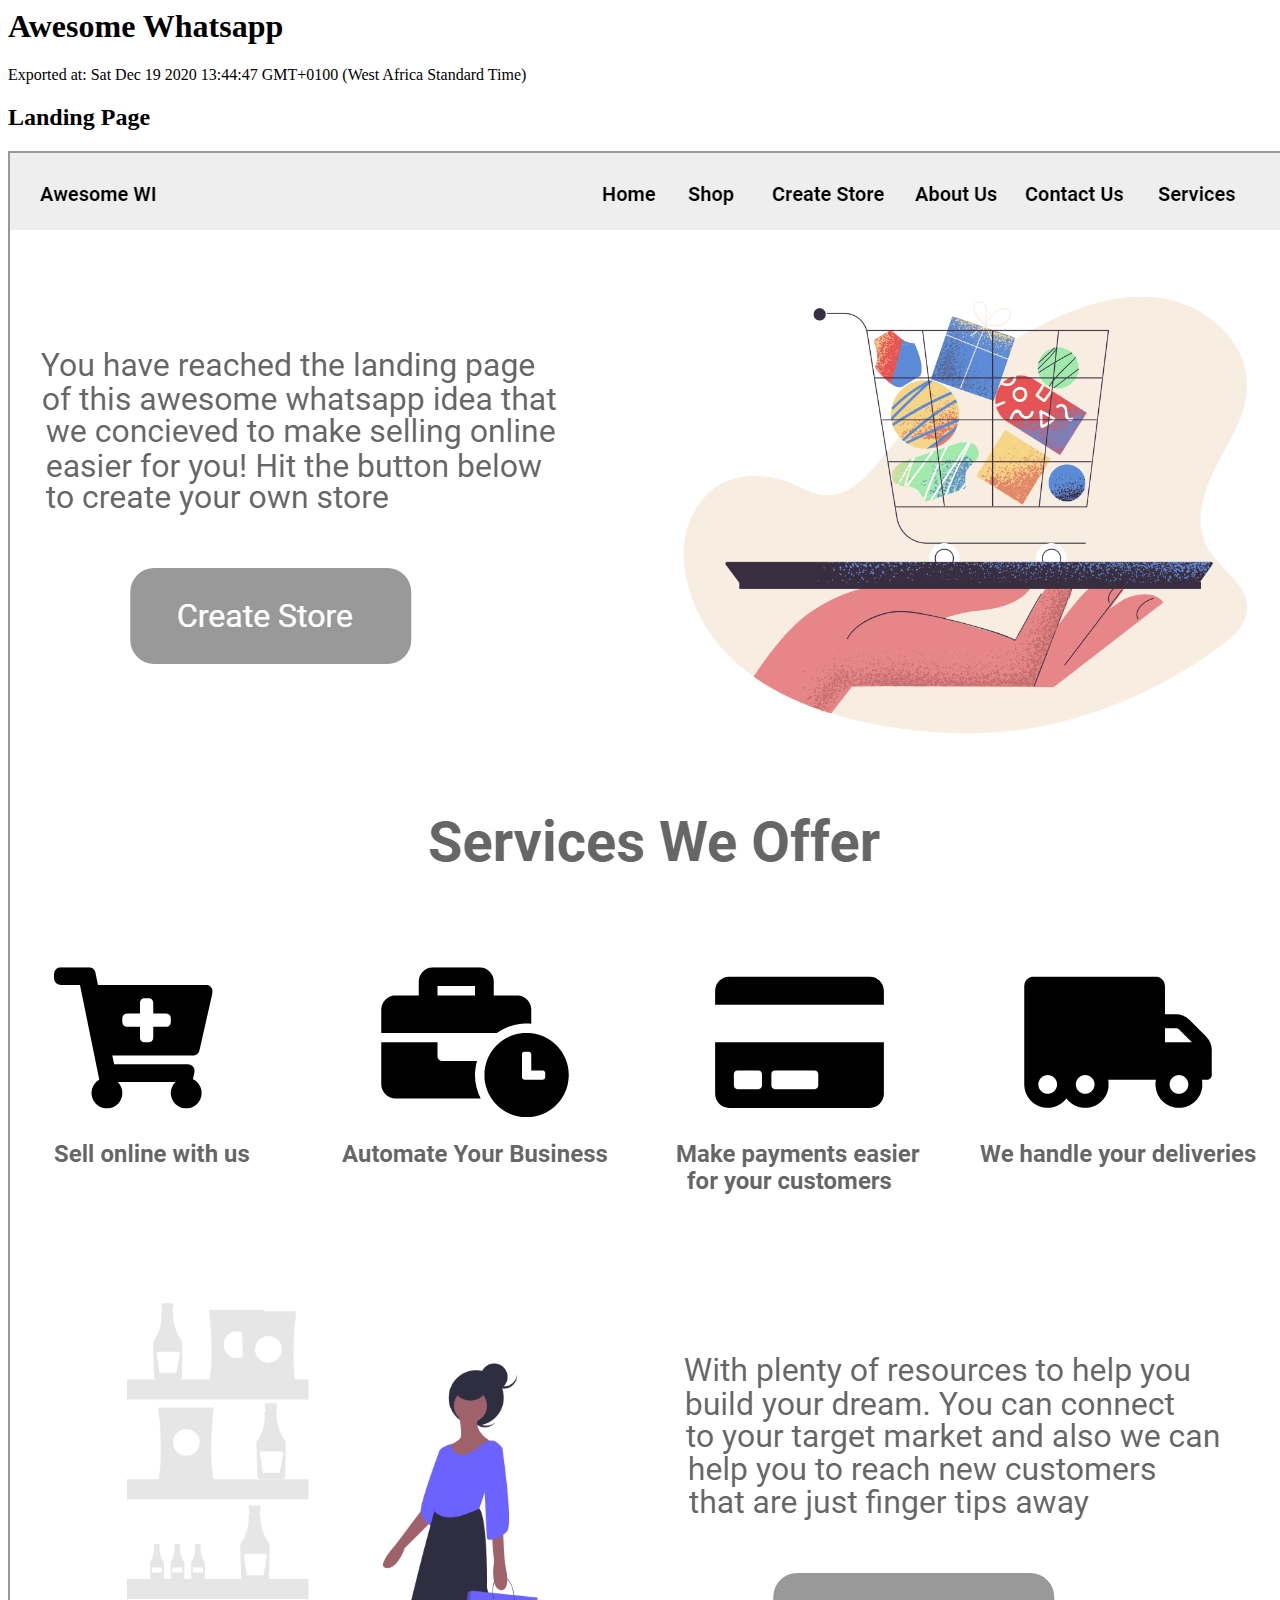
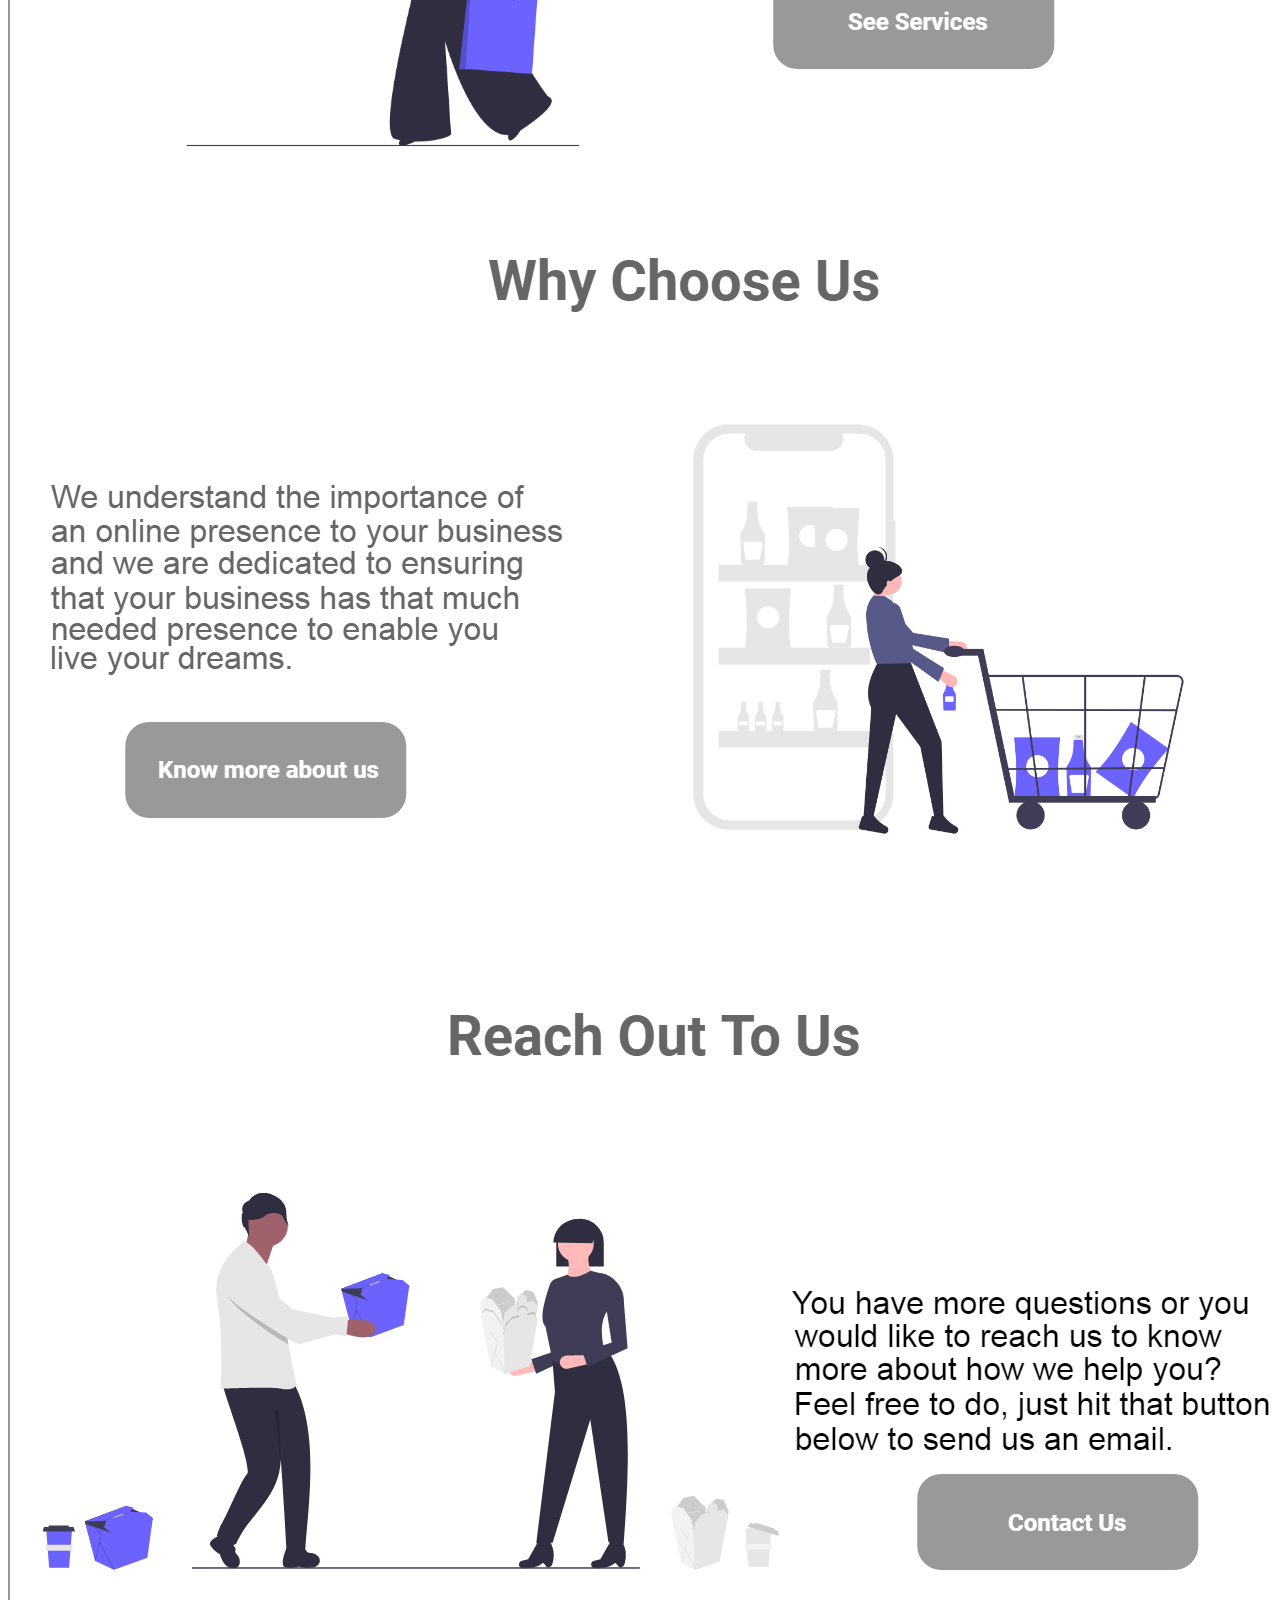
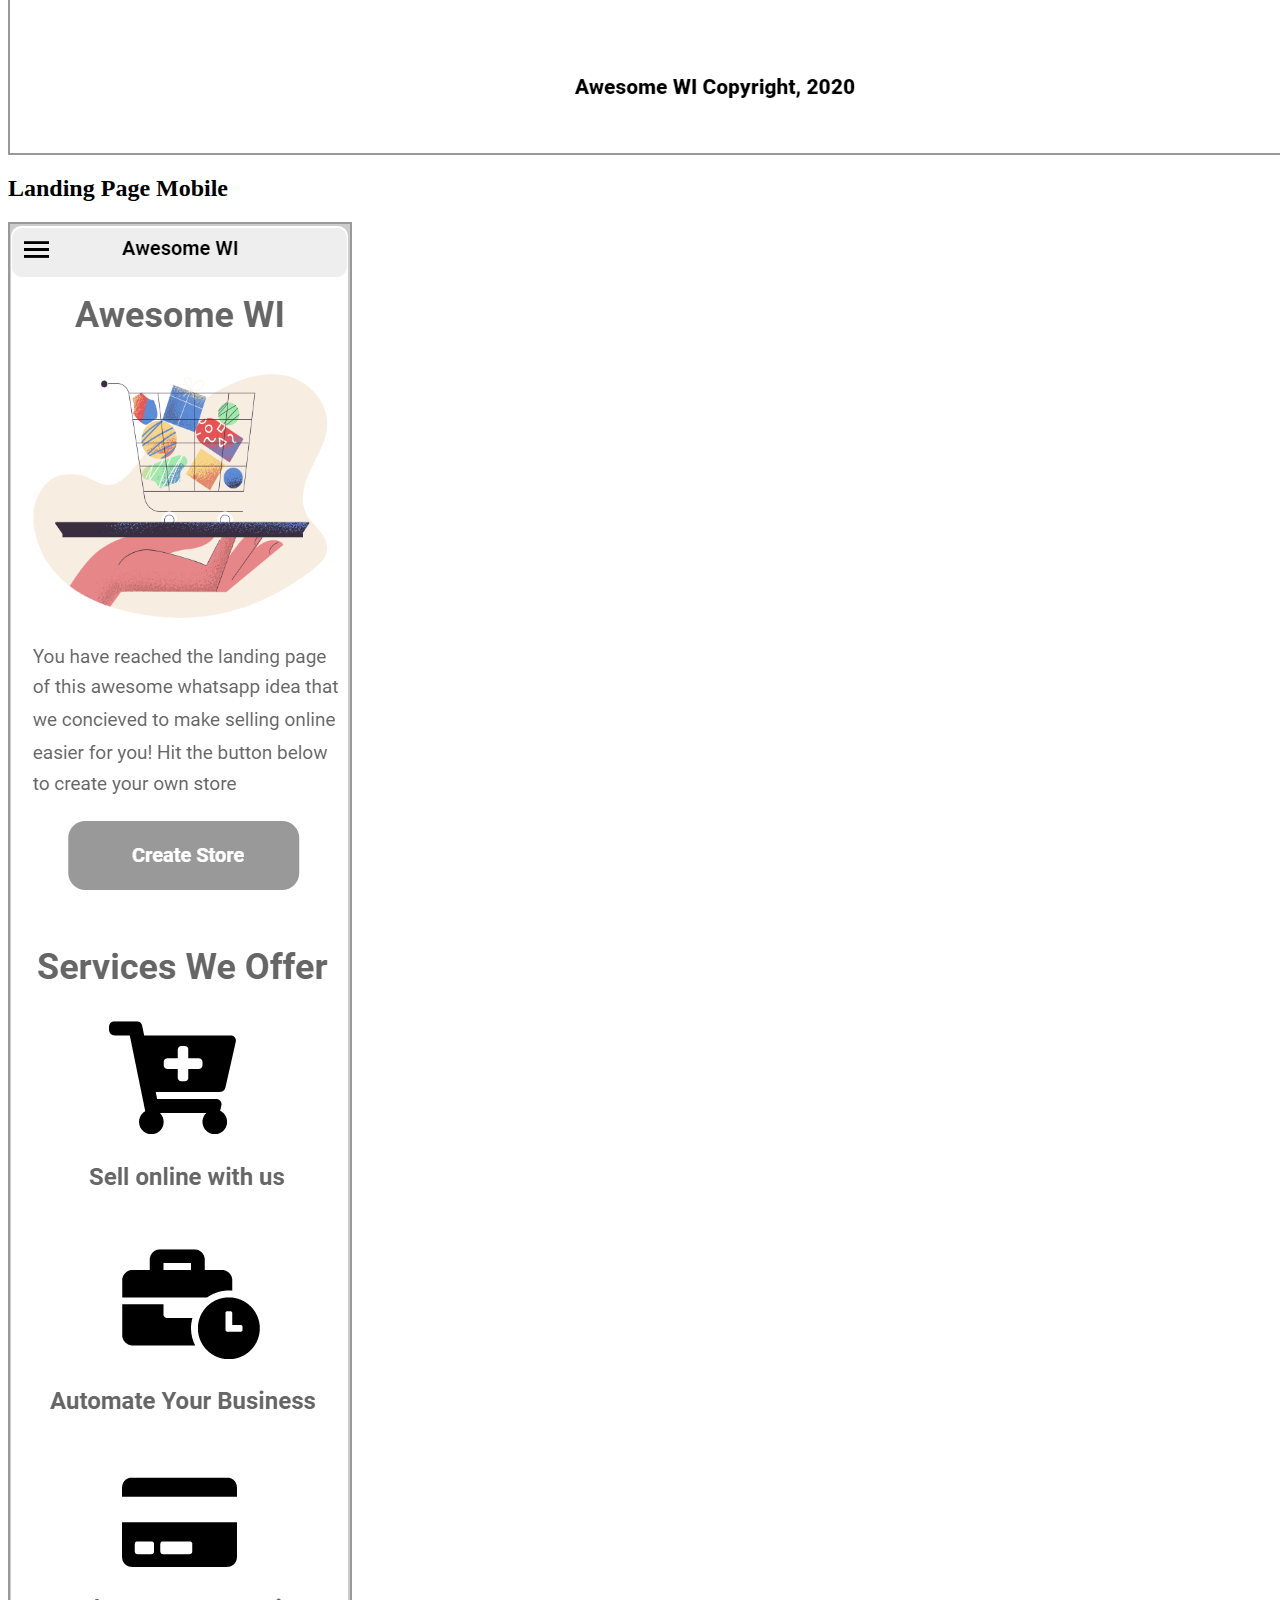
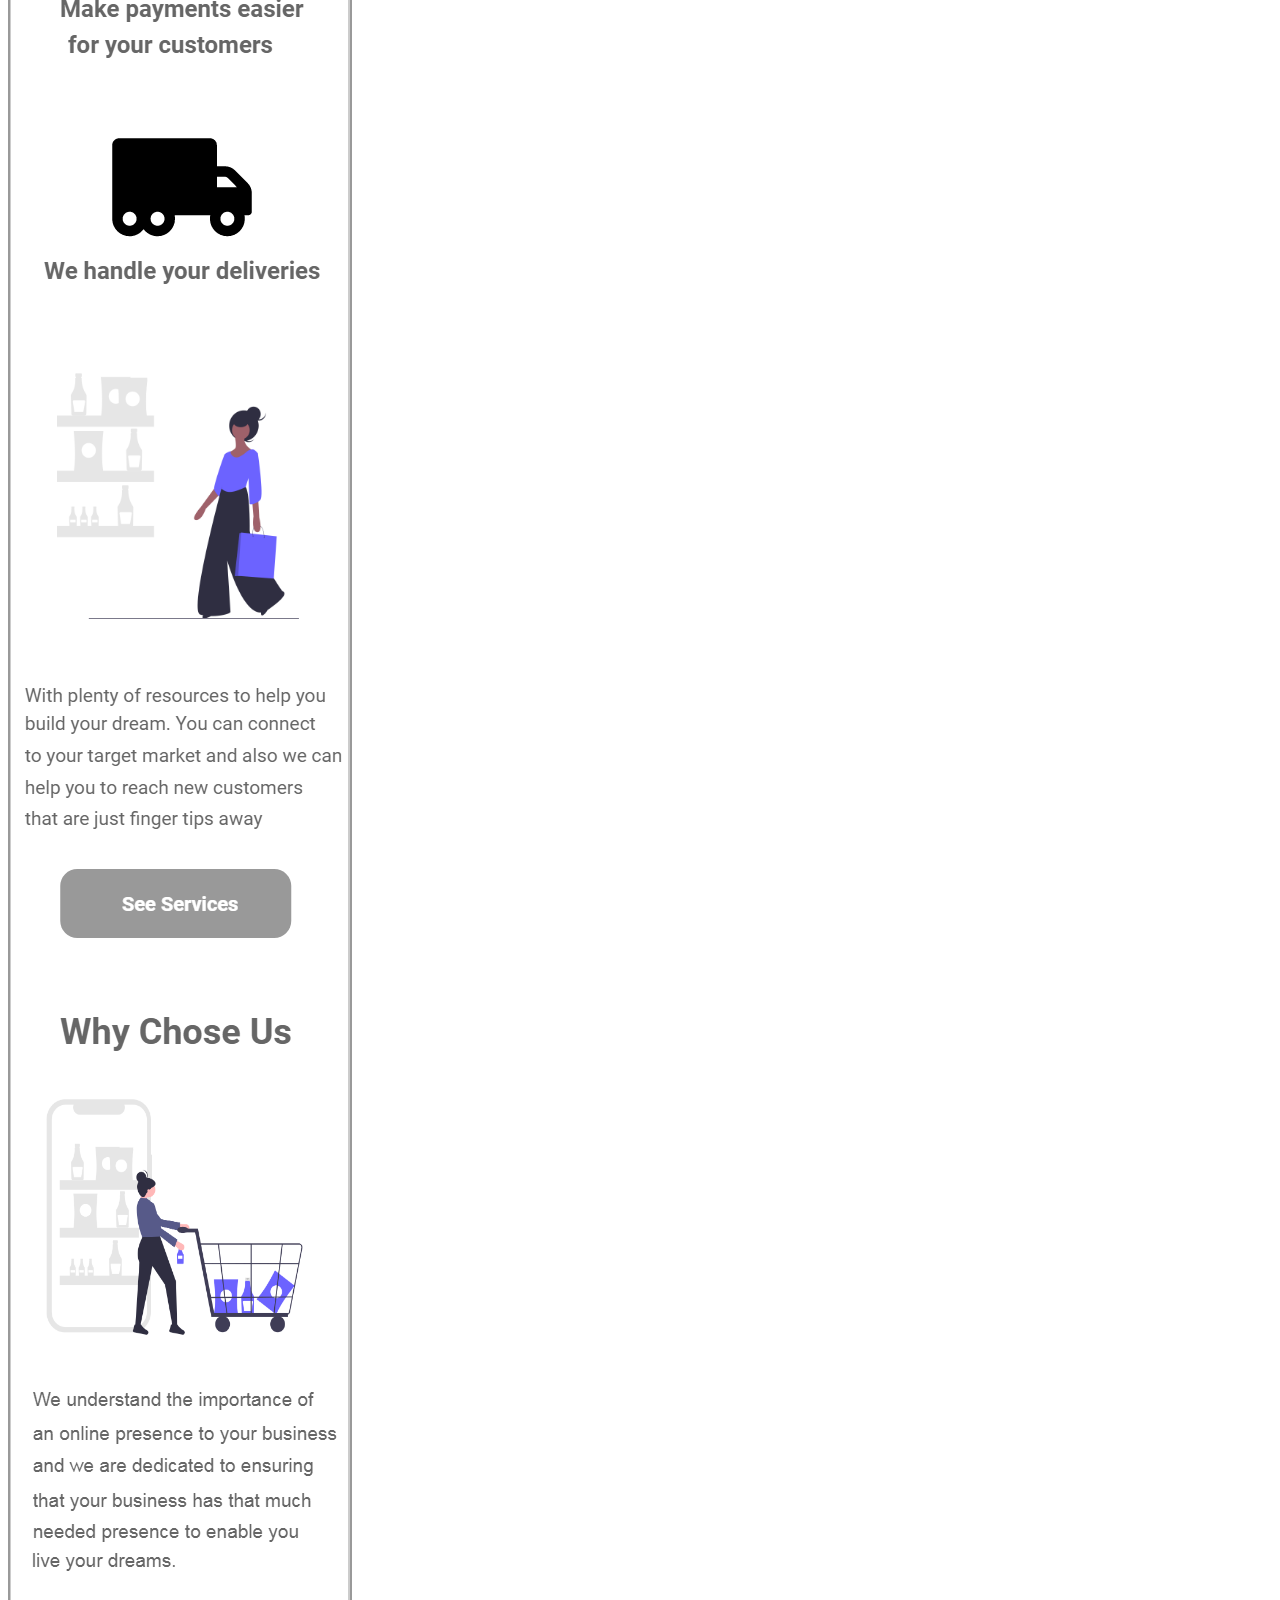
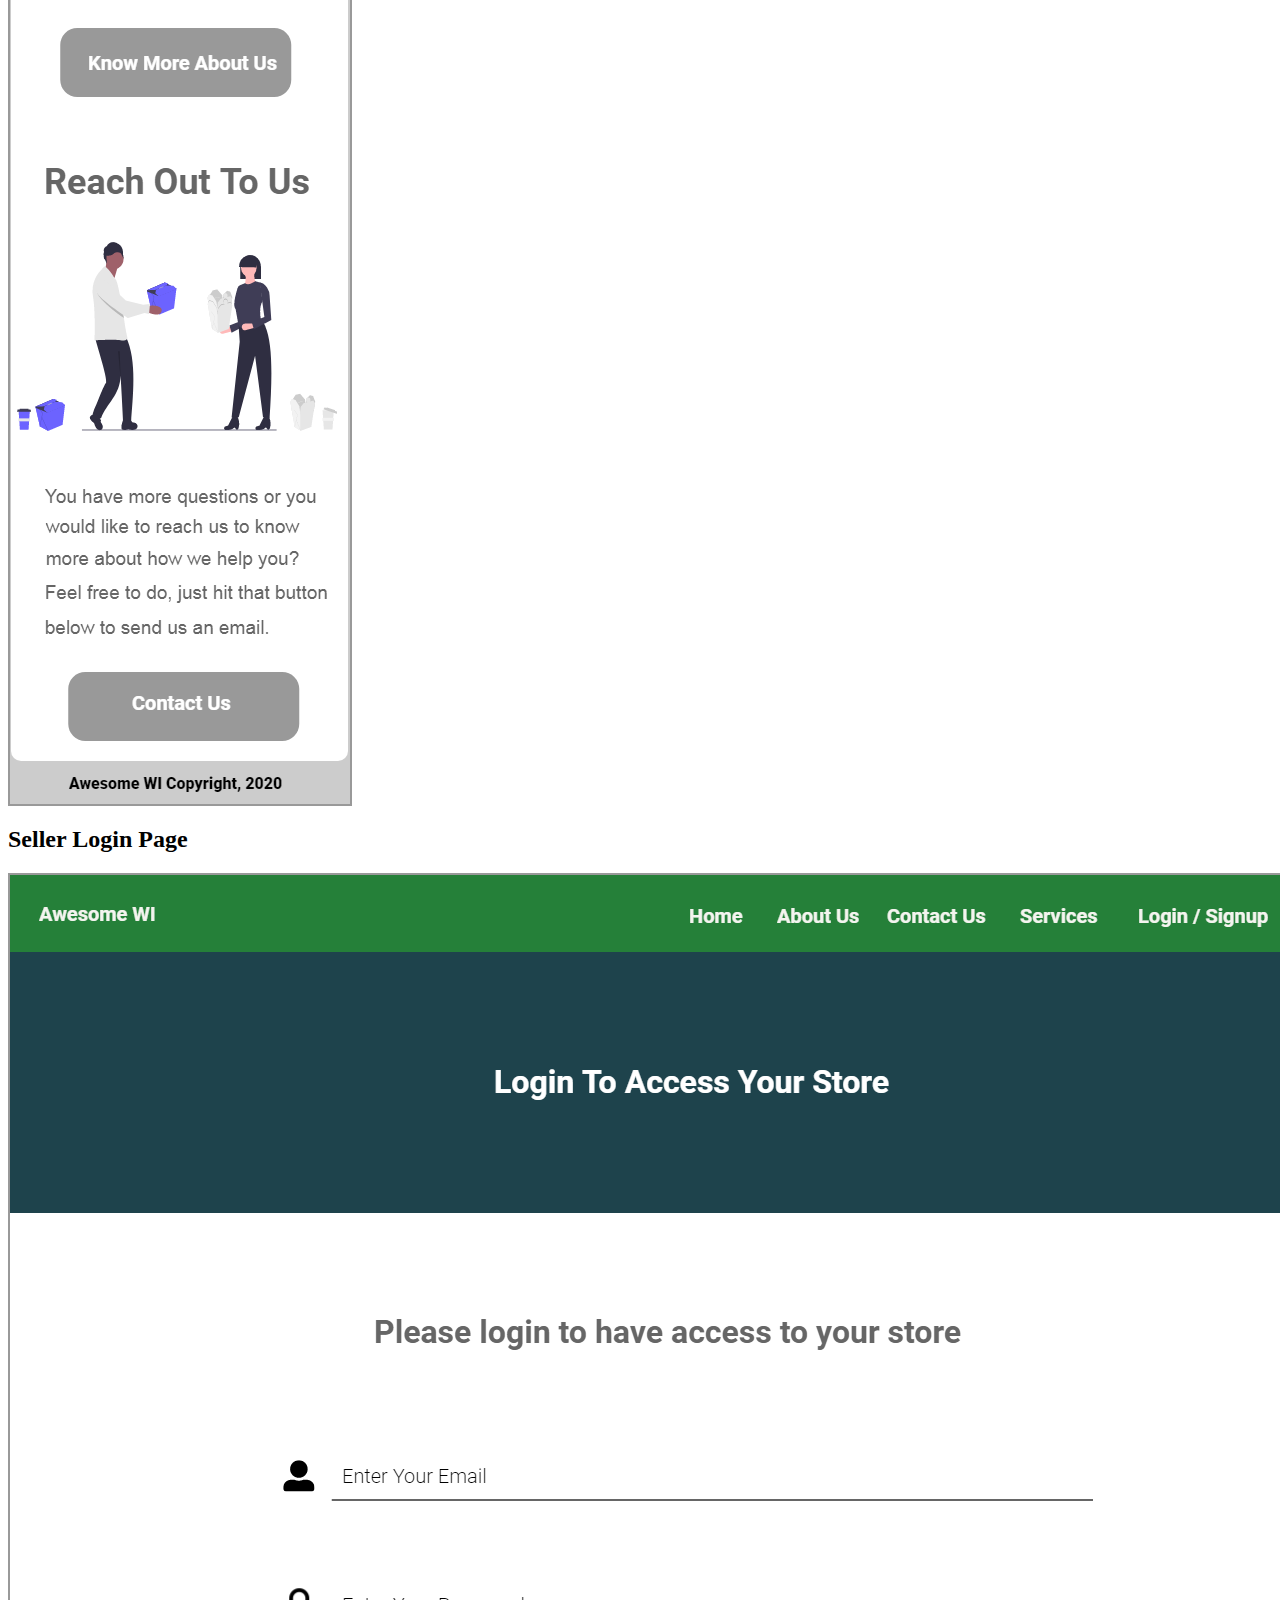
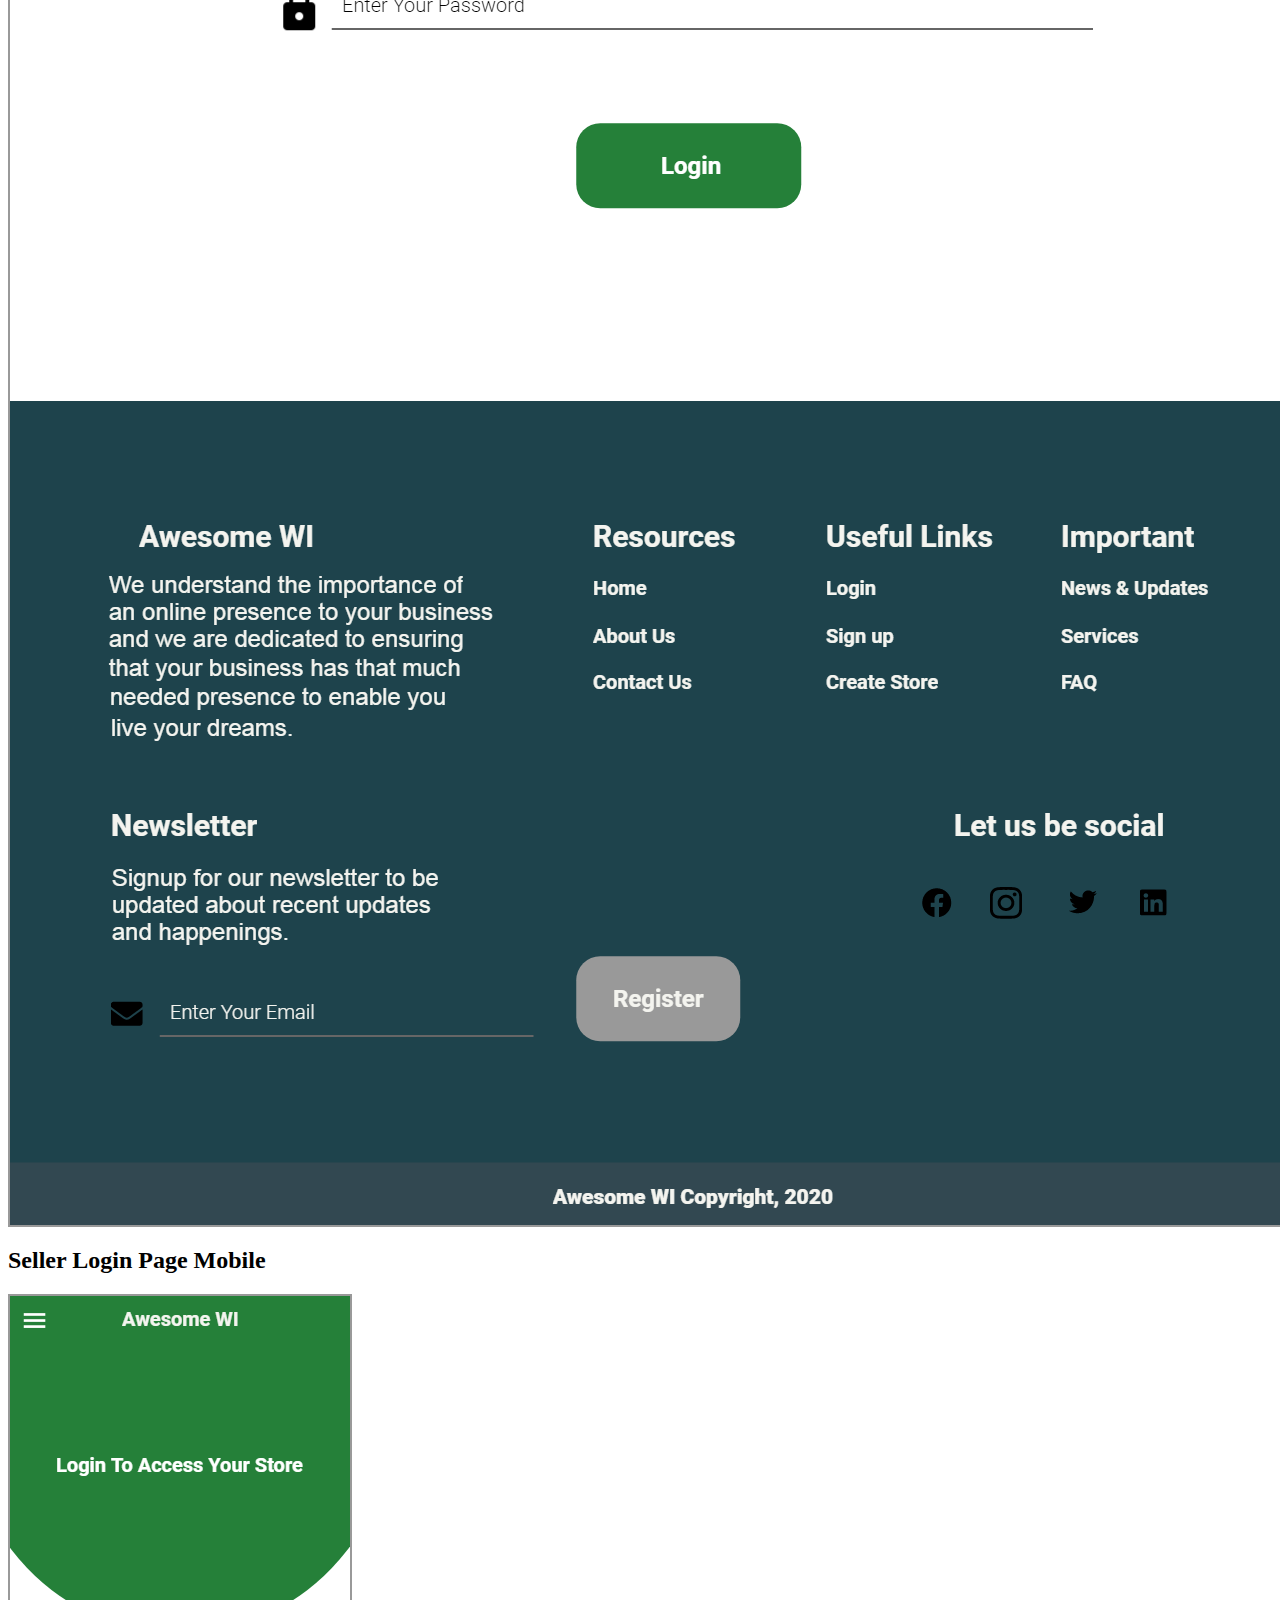
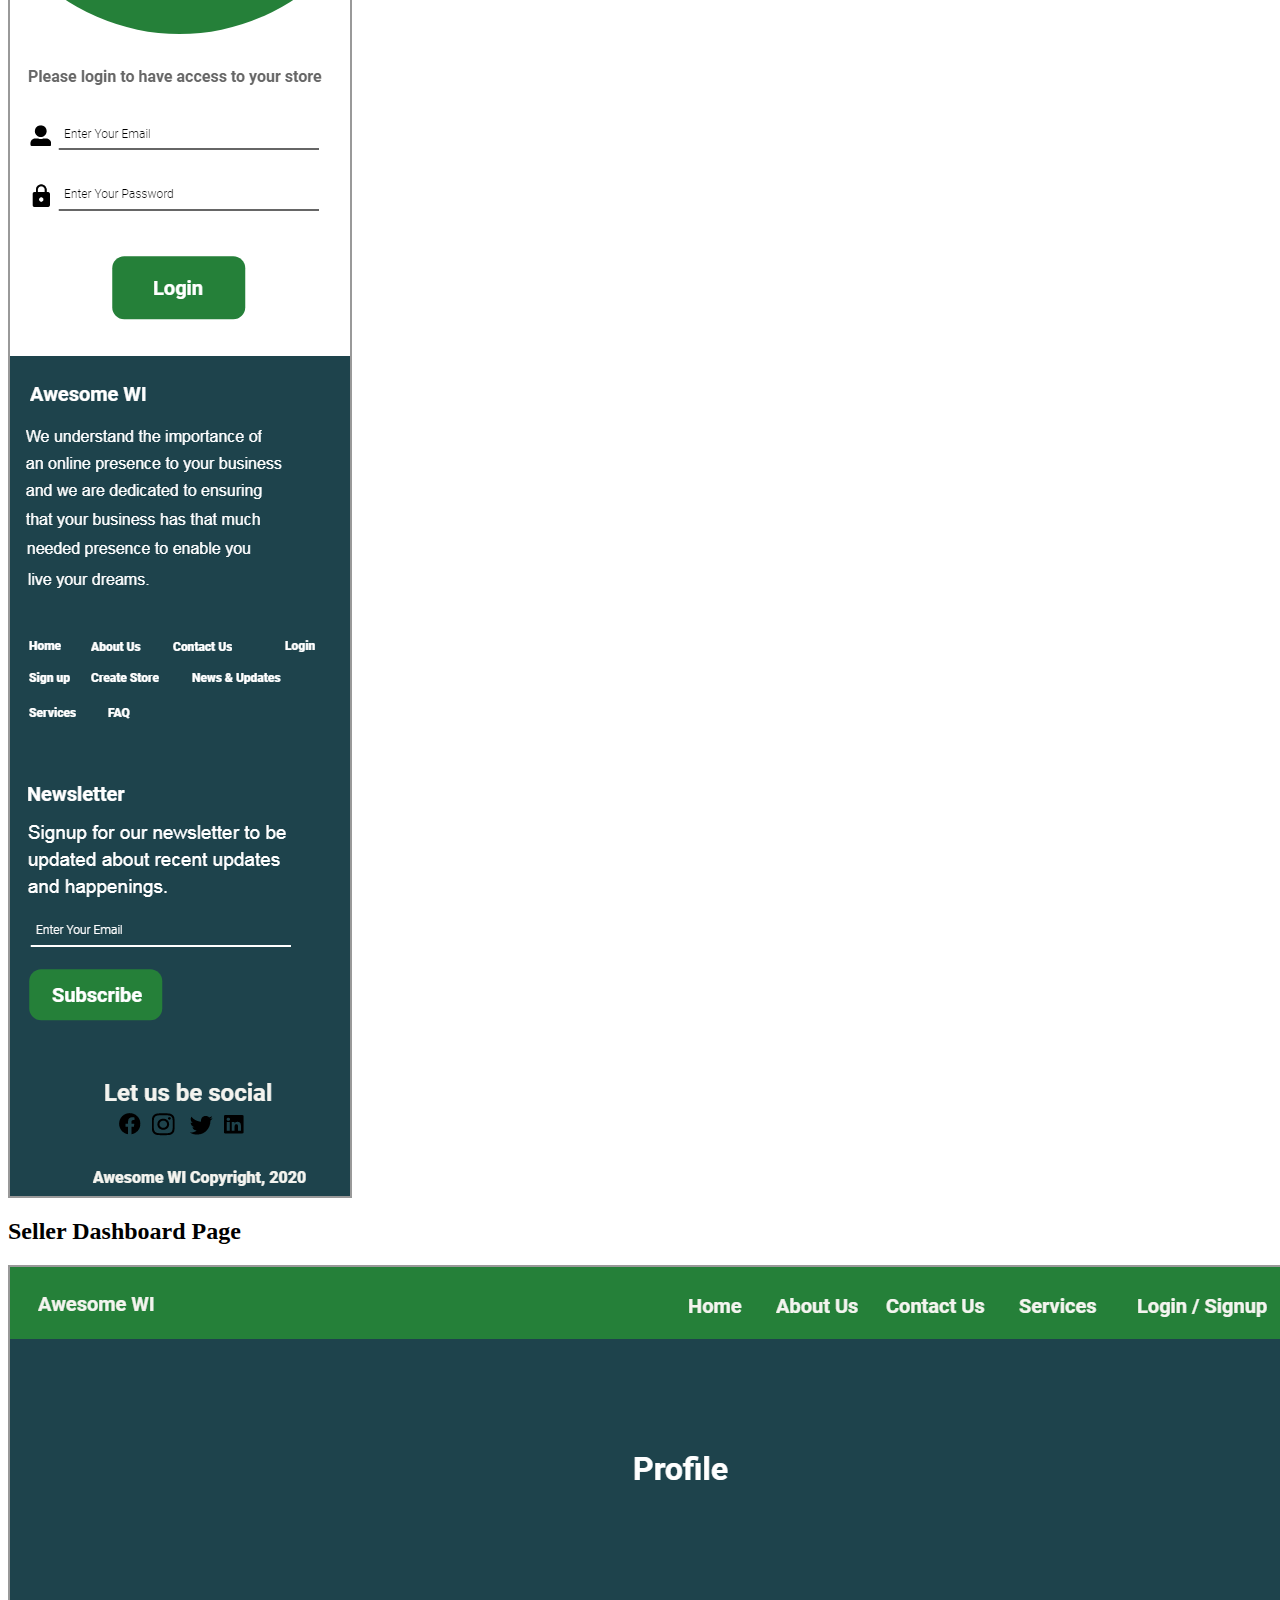
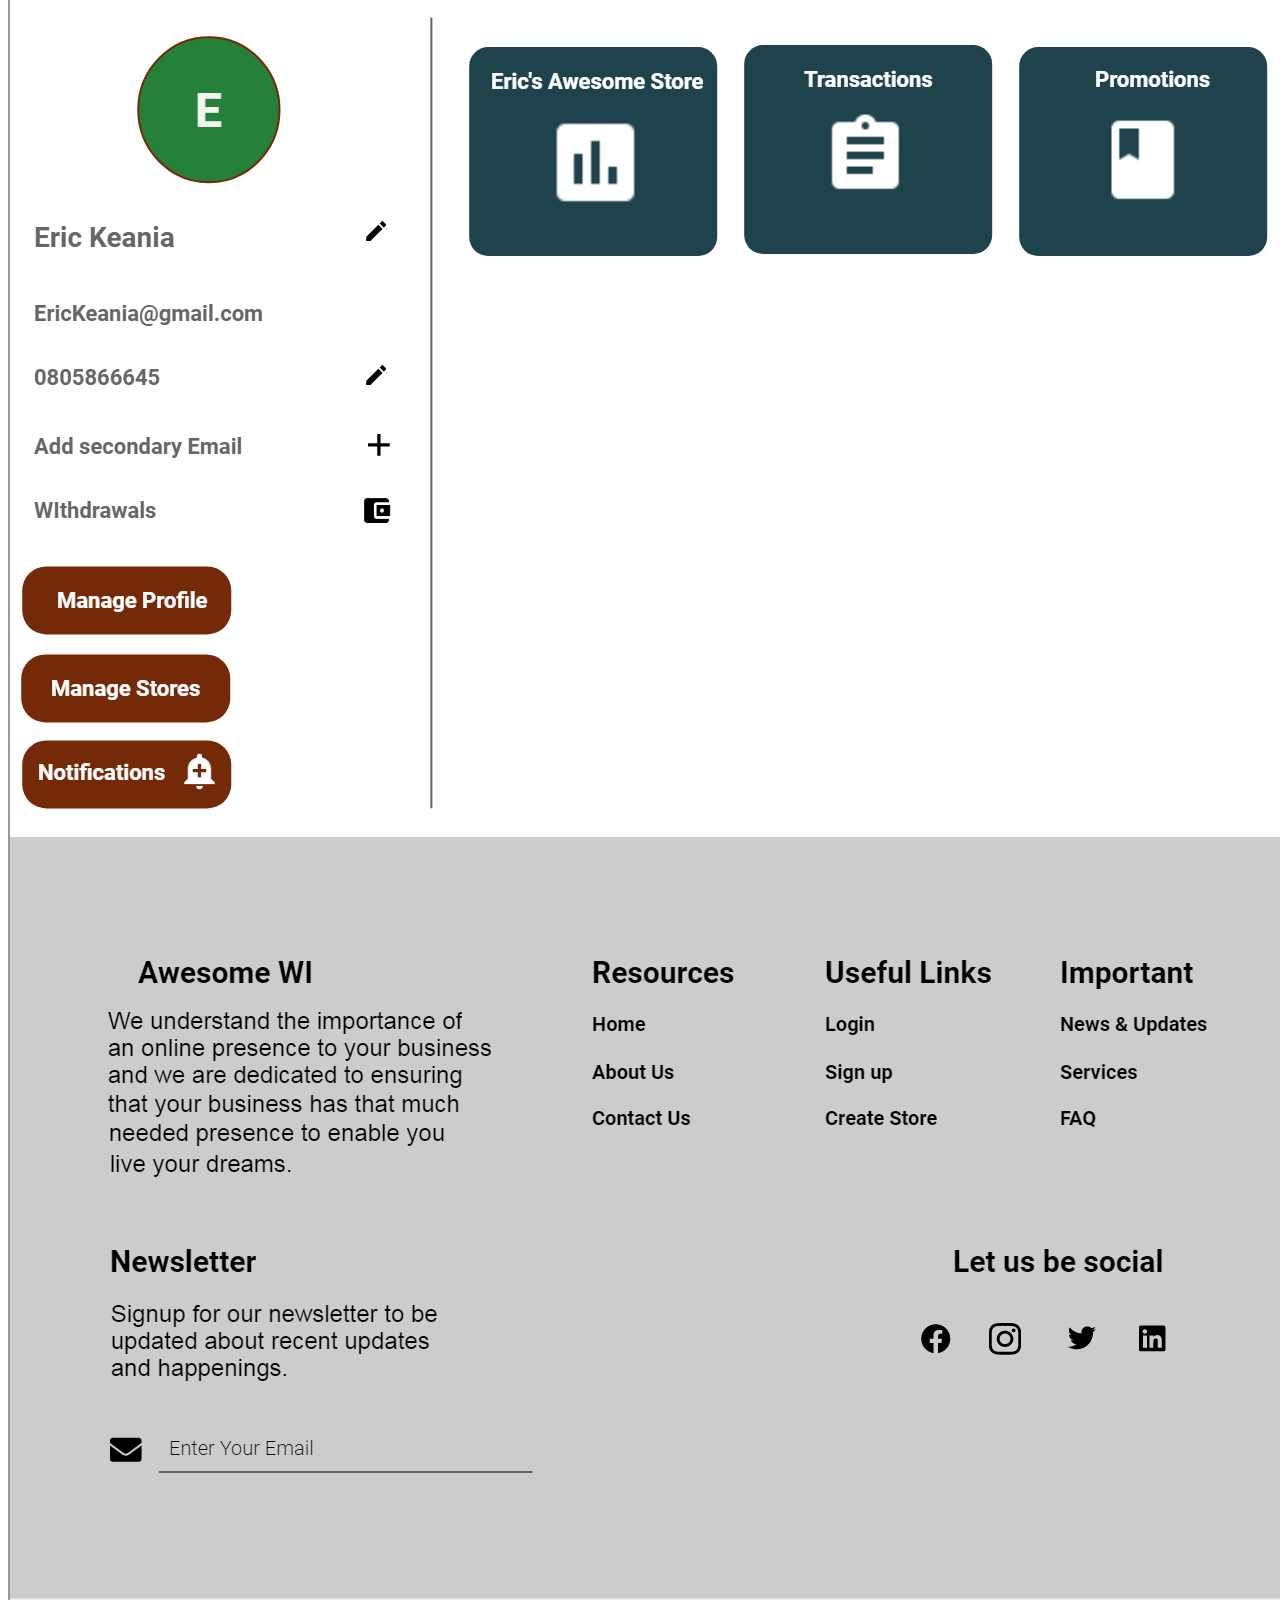
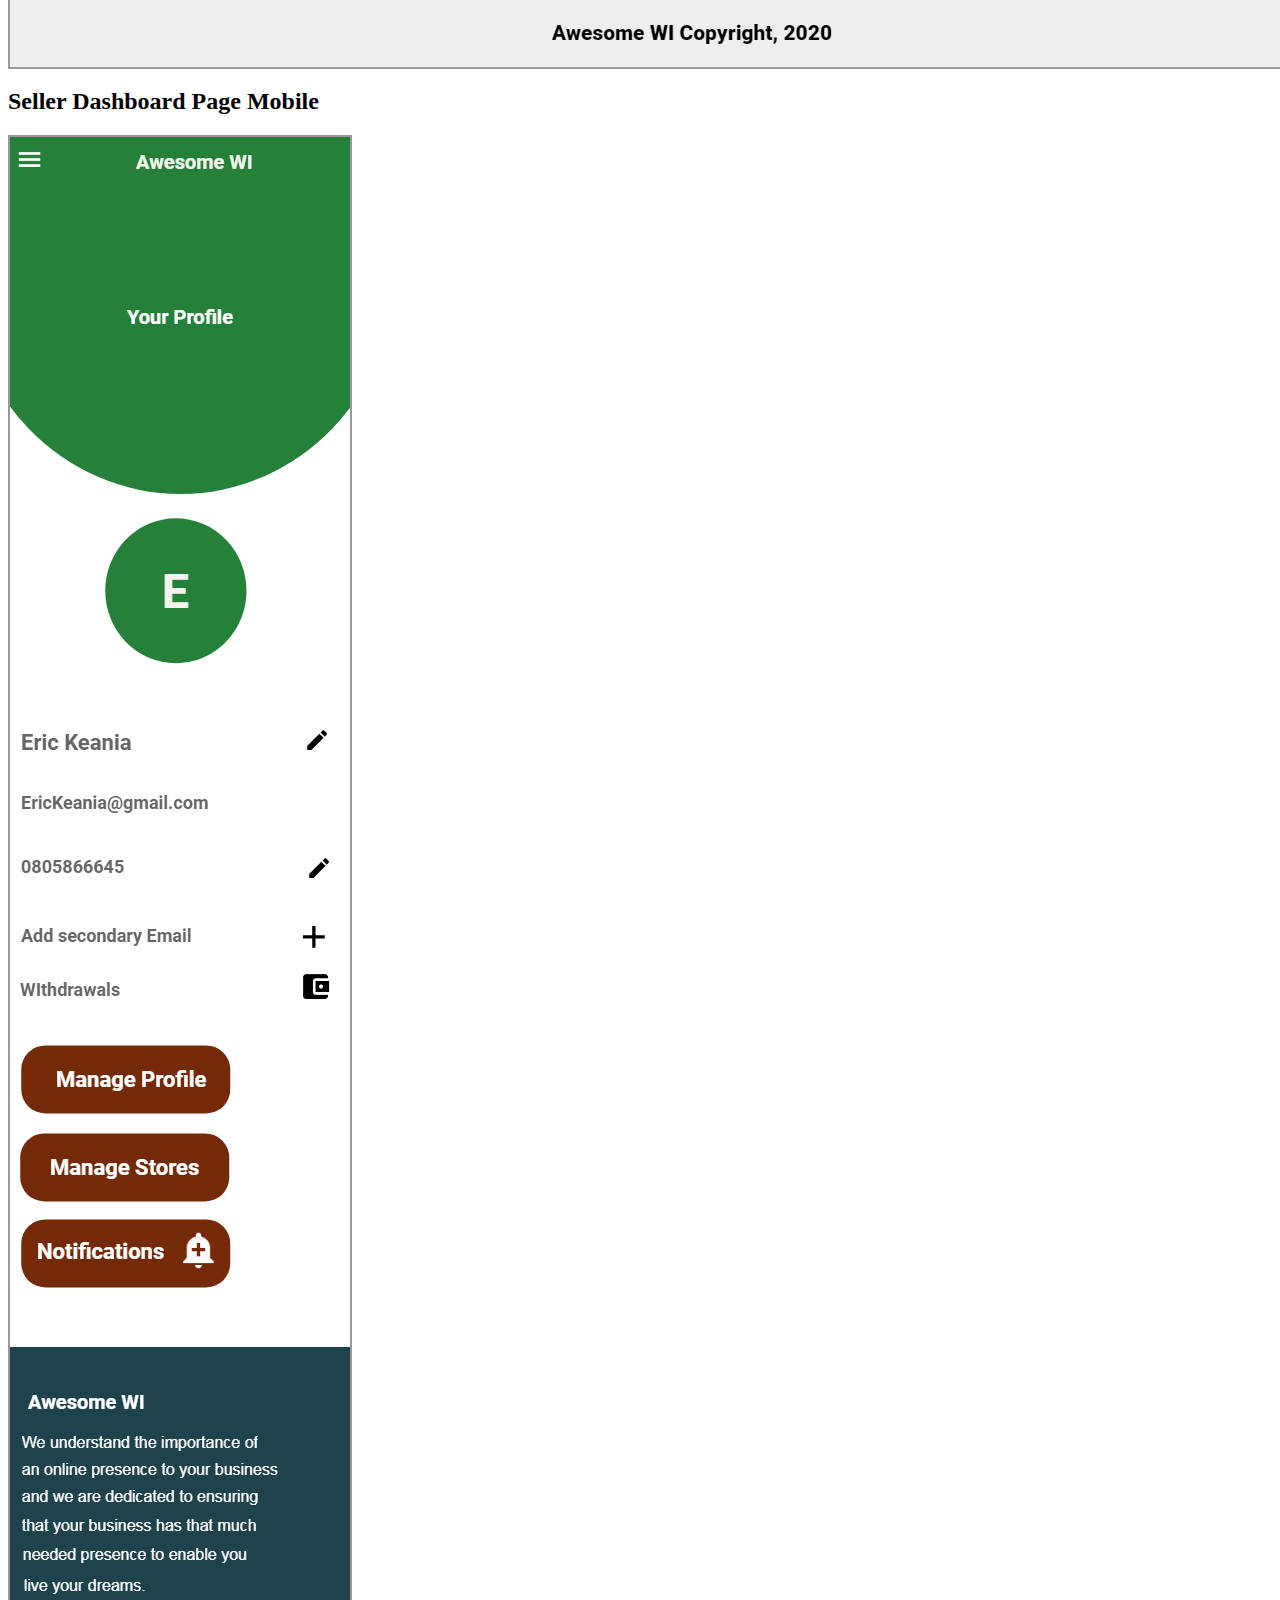
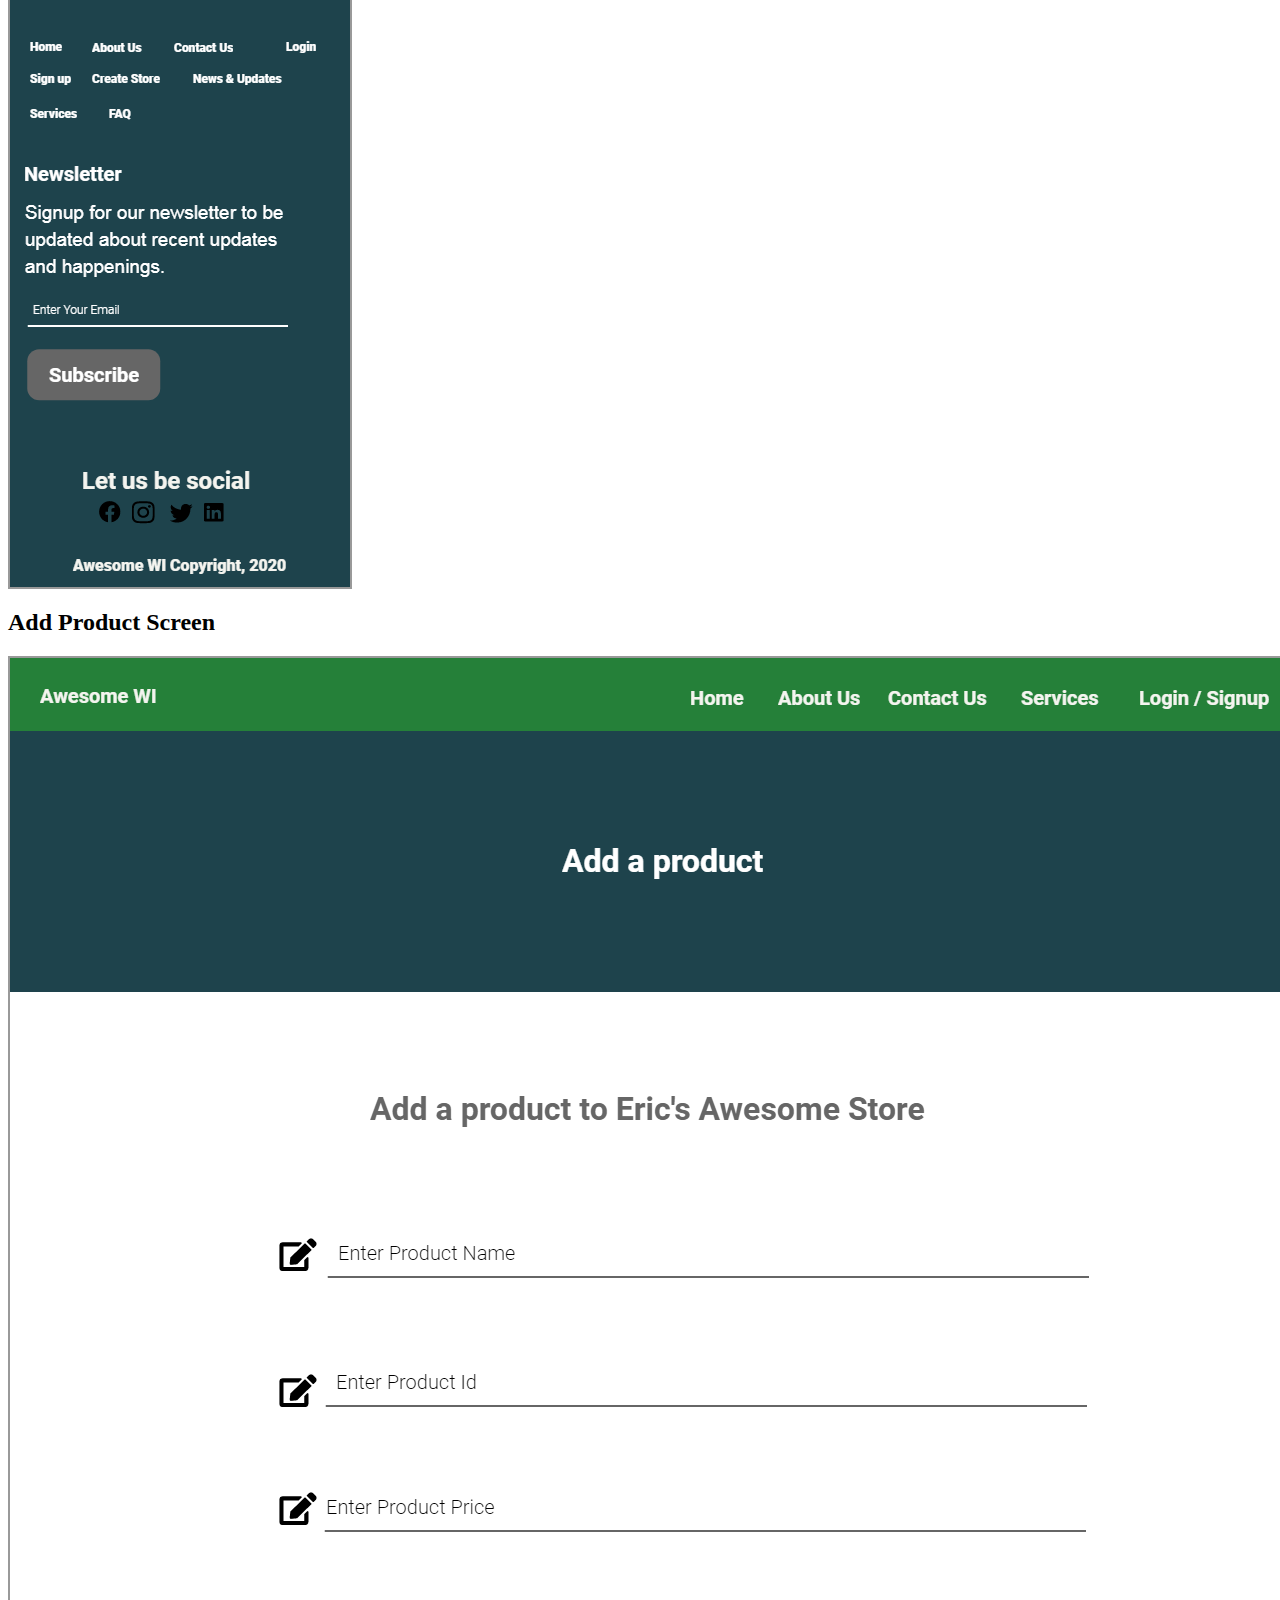
<file: Mockups/colored/index.html>
<html xmlns="http://www.w3.org/1999/xhtml" xmlns:p="http://www.evolus.vn/Namespace/Pencil" xmlns:html="http://www.w3.org/1999/xhtml"><head><meta http-equiv="Content-Type" content="text/html; charset=UTF-8" />
<title>Awesome Whatsapp</title><link rel="stylesheet" href="Resources/SampleStyle.css" /></head><body><h1 id="documentTitle">Awesome Whatsapp</h1><p id="documentMetadata">Exported at: Sat Dec 19 2020 13:44:47 GMT+0100 (West Africa Standard Time)</p><div class="Page" id="landing_page_page"><h2>Landing Page</h2><div class="ImageContainer"><img src="pages\landing_page.png" width="NaN" height="NaN" usemap="#map_landing_page" /></div><map name="map_landing_page"></map></div><div class="Page" id="landing_page_mobile_page"><h2>Landing Page Mobile</h2><div class="ImageContainer"><img src="pages\landing_page_mobile.png" width="NaN" height="NaN" usemap="#map_landing_page_mobile" /></div><map name="map_landing_page_mobile"></map></div><div class="Page" id="seller_login_page_page"><h2>Seller Login Page</h2><div class="ImageContainer"><img src="pages\seller_login_page.png" width="NaN" height="NaN" usemap="#map_seller_login_page" /></div><map name="map_seller_login_page"></map></div><div class="Page" id="seller_login_page_mobile_page"><h2>Seller Login Page Mobile</h2><div class="ImageContainer"><img src="pages\seller_login_page_mobile.png" width="NaN" height="NaN" usemap="#map_seller_login_page_mobile" /></div><map name="map_seller_login_page_mobile"></map></div><div class="Page" id="seller_dashboard_page_page"><h2>Seller Dashboard Page</h2><div class="ImageContainer"><img src="pages\seller_dashboard_page.png" width="NaN" height="NaN" usemap="#map_seller_dashboard_page" /></div><map name="map_seller_dashboard_page"></map></div><div class="Page" id="seller_dashboard_page_mobile_page"><h2>Seller Dashboard Page Mobile</h2><div class="ImageContainer"><img src="pages\seller_dashboard_page_mobile.png" width="NaN" height="NaN" usemap="#map_seller_dashboard_page_mobile" /></div><map name="map_seller_dashboard_page_mobile"></map></div><div class="Page" id="add_product_screen_page"><h2>Add Product Screen</h2><div class="ImageContainer"><img src="pages\add_product_screen.png" width="NaN" height="NaN" usemap="#map_add_product_screen" /></div><map name="map_add_product_screen"></map></div><div class="Page" id="add_product_screen_mobile_page"><h2>Add Product Screen Mobile</h2><div class="ImageContainer"><img src="pages\add_product_screen_mobile.png" width="NaN" height="NaN" usemap="#map_add_product_screen_mobile" /></div><map name="map_add_product_screen_mobile"></map></div><div class="Page" id="product_catalogue_page"><h2>Product Catalogue</h2><div class="ImageContainer"><img src="pages\product_catalogue.png" width="NaN" height="NaN" usemap="#map_product_catalogue" /></div><map name="map_product_catalogue"></map></div><div class="Page" id="product_catalogue_mobile_page"><h2>Product Catalogue Mobile</h2><div class="ImageContainer"><img src="pages\product_catalogue_mobile.png" width="NaN" height="NaN" usemap="#map_product_catalogue_mobile" /></div><map name="map_product_catalogue_mobile"></map></div><div class="Page" id="store_ui_page"><h2>Store UI</h2><div class="ImageContainer"><img src="pages\store_ui.png" width="NaN" height="NaN" usemap="#map_store_ui" /></div><map name="map_store_ui"></map></div><div class="Page" id="store_ui_mobile_page"><h2>Store UI Mobile</h2><div class="ImageContainer"><img src="pages\store_ui_mobile.png" width="NaN" height="NaN" usemap="#map_store_ui_mobile" /></div><map name="map_store_ui_mobile"></map></div><div class="Page" id="seller_signup_page_page"><h2>Seller Signup Page</h2><div class="ImageContainer"><img src="pages\seller_signup_page.png" width="NaN" height="NaN" usemap="#map_seller_signup_page" /></div><map name="map_seller_signup_page"></map></div><div class="Page" id="seller_signup_page_mobile_page"><h2>Seller Signup Page Mobile</h2><div class="ImageContainer"><img src="pages\seller_signup_page_mobile.png" width="NaN" height="NaN" usemap="#map_seller_signup_page_mobile" /></div><map name="map_seller_signup_page_mobile"></map></div><div class="Page" id="seller_create_store_page"><h2>Seller Create Store</h2><div class="ImageContainer"><img src="pages\seller_create_store.png" width="NaN" height="NaN" usemap="#map_seller_create_store" /></div><map name="map_seller_create_store"></map></div><div class="Page" id="seller_create_store_mobile_page"><h2>Seller Create Store Mobile</h2><div class="ImageContainer"><img src="pages\seller_create_store_mobile.png" width="NaN" height="NaN" usemap="#map_seller_create_store_mobile" /></div><map name="map_seller_create_store_mobile"></map></div><div class="Page" id="seller_withdrawal_page_page"><h2>Seller Withdrawal Page</h2><div class="ImageContainer"><img src="pages\seller_withdrawal_page.png" width="NaN" height="NaN" usemap="#map_seller_withdrawal_page" /></div><map name="map_seller_withdrawal_page"></map></div><div class="Page" id="seller_withdrawal_page_mobile_page"><h2>Seller Withdrawal Page Mobile</h2><div class="ImageContainer"><img src="pages\seller_withdrawal_page_mobile.png" width="NaN" height="NaN" usemap="#map_seller_withdrawal_page_mobile" /></div><map name="map_seller_withdrawal_page_mobile"></map></div><div class="Page" id="invoice_page_page"><h2>Invoice page</h2><div class="ImageContainer"><img src="pages\invoice_page.png" width="NaN" height="NaN" usemap="#map_invoice_page" /></div><map name="map_invoice_page"></map></div><div class="Page" id="invoice_page_mobile_page"><h2>Invoice page mobile</h2><div class="ImageContainer"><img src="pages\invoice_page_mobile.png" width="NaN" height="NaN" usemap="#map_invoice_page_mobile" /></div><map name="map_invoice_page_mobile"></map></div><div class="Page" id="orders_page_page"><h2>Orders Page</h2><div class="ImageContainer"><img src="pages\orders_page.png" width="NaN" height="NaN" usemap="#map_orders_page" /></div><map name="map_orders_page"></map></div><div class="Page" id="orders_page_mobile_page"><h2>Orders page Mobile</h2><div class="ImageContainer"><img src="pages\orders_page_mobile.png" width="NaN" height="NaN" usemap="#map_orders_page_mobile" /></div><map name="map_orders_page_mobile"></map></div><div class="Page" id="transaction_page_page"><h2>Transaction page</h2><div class="ImageContainer"><img src="pages\transaction_page.png" width="NaN" height="NaN" usemap="#map_transaction_page" /></div><map name="map_transaction_page"></map></div><div class="Page" id="transacion_mobile_page_page"><h2>Transacion Mobile page</h2><div class="ImageContainer"><img src="pages\transacion_mobile_page.png" width="NaN" height="NaN" usemap="#map_transacion_mobile_page" /></div><map name="map_transacion_mobile_page"></map></div></body></html>
</file>
<file: Mockups/colored/Resources/SampleStyle.css>
/*
    place extra stylesheet here
*/

.ImageContainer img {
    border: solid 2px #999;
}
</file>
